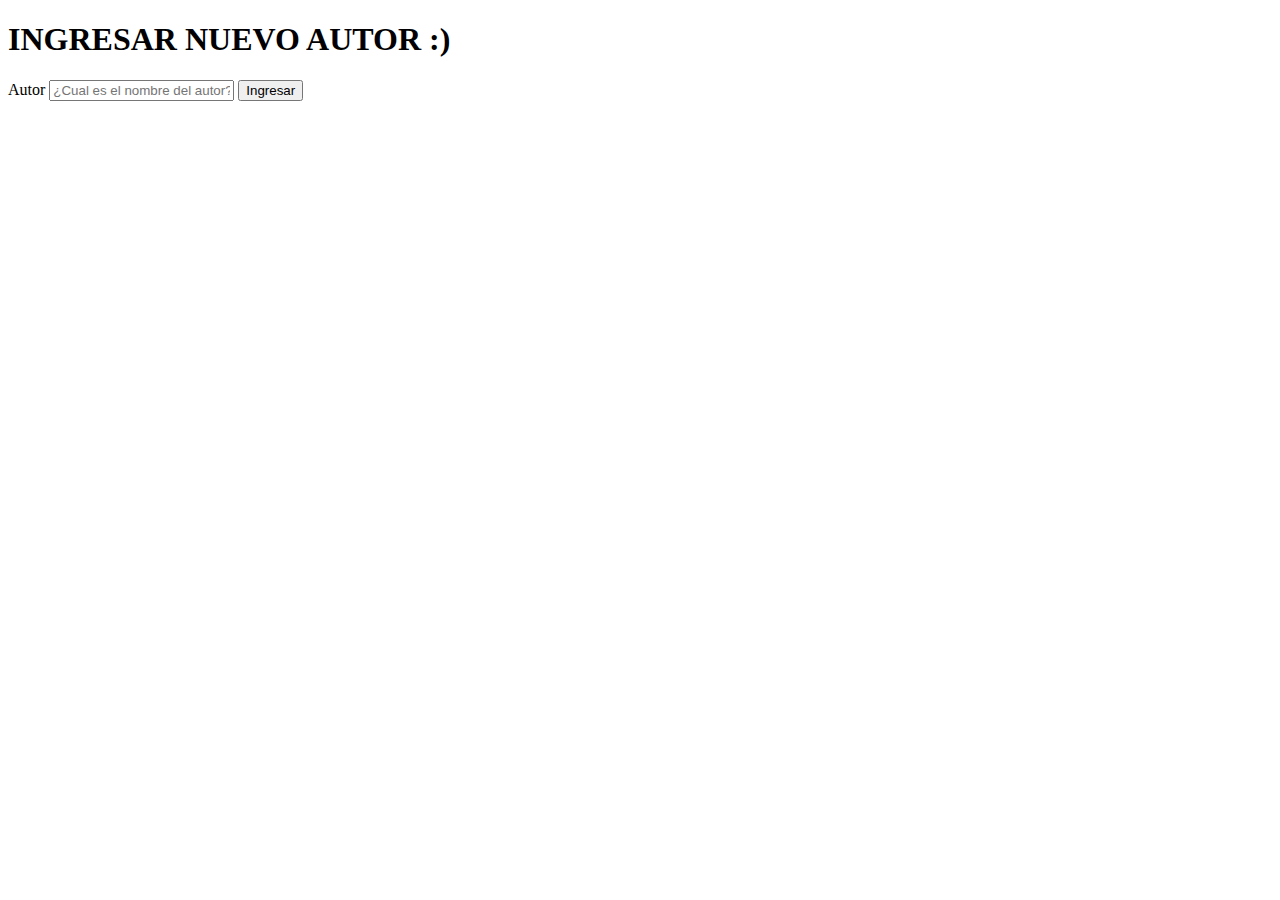
<file: InitializrSpringbootProject/src/main/resources/templates/author_register.html>
<!DOCTYPE html>
<html lang="en">
<head>
    <meta charset="UTF-8">
    <meta http-equiv="X-UA-Compatible" content="IE=edge">
    <meta name="viewport" content="width=device-width, initial-scale=1.0">
    
    <title>Author register</title>
    
    <link href="https://cdn.jsdelivr.net/npm/bootstrap@5.1.3/dist/css/bootstrap.min.css" rel="stylesheet"
        integrity="sha384-1BmE4kWBq78iYhFldvKuhfTAU6auU8tT94WrHftjDbrCEXSU1oBoqyl2QvZ6jIW3" crossorigin="anonymous">

</head>
<body>
    <header>
        <h1>INGRESAR NUEVO AUTOR :)</h1>
    </header>
    <main>
        <section>
            <article>
                <form action="/author/register" method="POST" enctype="multipart/form-data">

                    <label for="disabledTextInput" class="form-label">Autor</label>
                    <input type="text" id="nameAuthor" class="form-control" 
                    placeholder="¿Cual es el nombre del autor?" name="name">
                    
                    <button type="submit" class="btn btn-primary">Ingresar</button>
                </form>
            </article>
        </section>
    </main>
    
</body>
</html>
</file>
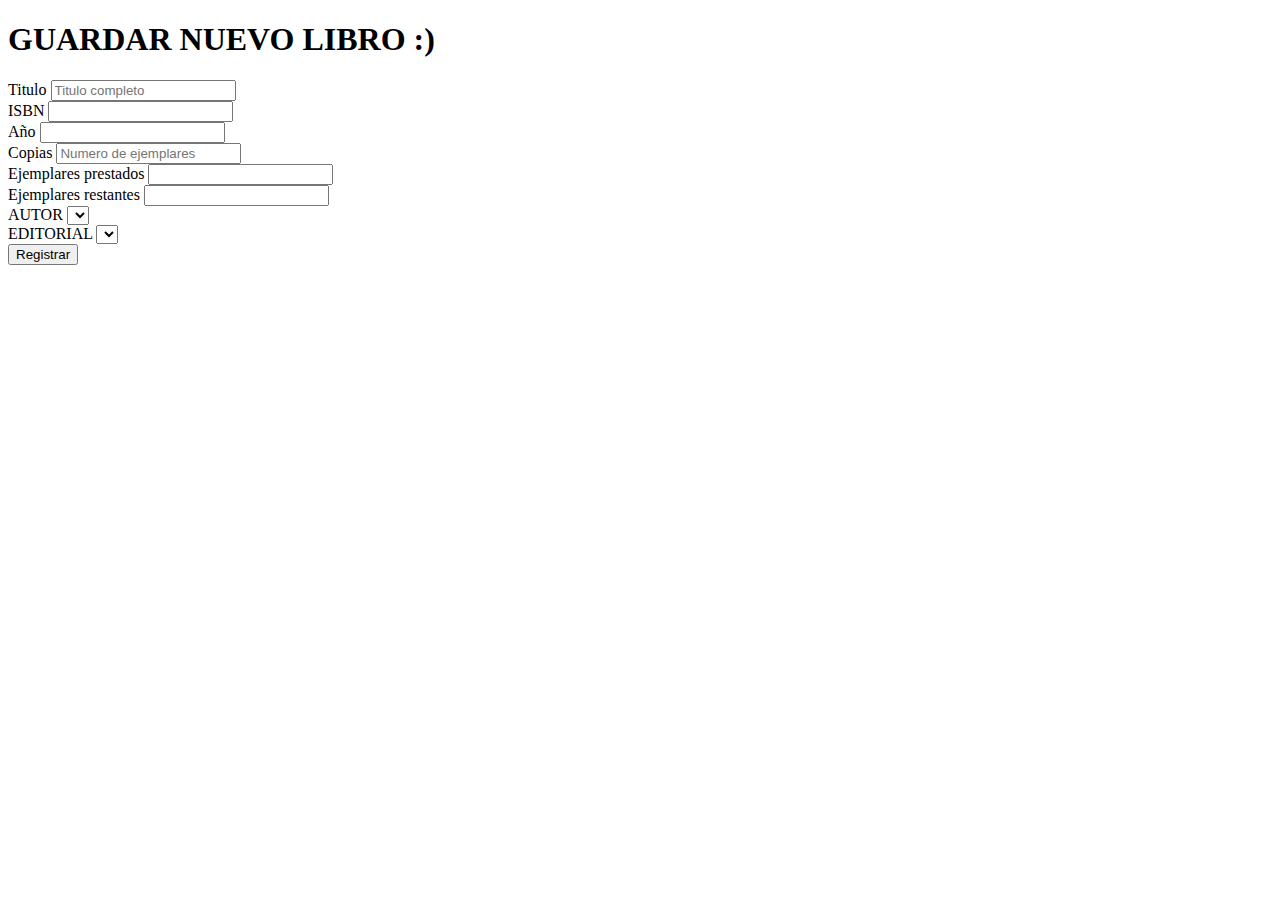
<file: InitializrSpringbootProject/src/main/resources/templates/book_register.html>
<!DOCTYPE html>
<html lang="en" xmlns="http://www.w3.org/1999/xhtml" xmlns:th="http://www.thymeleaf.org">
    <head>
        <meta charset="UTF-8">
        <meta http-equiv="X-UA-Compatible" content="IE=edge">
        <meta name="viewport" content="width=device-width, initial-scale=1.0">
        <title>Book register</title>
        
        <link href="https://cdn.jsdelivr.net/npm/bootstrap@5.1.3/dist/css/bootstrap.min.css" rel="stylesheet"
        integrity="sha384-1BmE4kWBq78iYhFldvKuhfTAU6auU8tT94WrHftjDbrCEXSU1oBoqyl2QvZ6jIW3" crossorigin="anonymous">

    </head>
    <body>
        <header>
            <h1>GUARDAR NUEVO LIBRO :)</h1>
        </header>
        <main>
            <section>
                <article>
                    <form action="/book/register" method="POST" enctype="multipart/form-data">
                        
                        <p th:if="${exito!=null}" th:text="${exito}"></p>
                        <p th:if="${error!=null}" th:text="${error}"></p>

                        <label for="disabledTextInput" class="form-label">Titulo</label>
                        <input type="text" id="Titulo" class="form-control" 
                               placeholder="Titulo completo" name="tittle">

                        <br>
                        <label for="disabledTextInput" class="form-label">ISBN</label>
                        <input type="text" id="isbn" class="form-control" name="isbn">

                        <br>
                        <label for="disabledTextInput" class="form-label">Año</label>
                        <input type="text" id="year" class="form-control" name="year">

                        <br>
                        <label for="disabledTextInput" class="form-label">Copias</label>
                        <input type="text" id="copias" class="form-control"
                               placeholder="Numero de ejemplares" name="copies">

                        <br>
                        <label for="disabledTextInput" class="form-label">Ejemplares prestados</label>
                        <input type="text" id="borrowedCopies" class="form-control" name="borrowedCopies">

                        <br>
                        <label for="disabledTextInput" class="form-label">Ejemplares restantes</label>
                        <input type="text" id="remainingCopies" class="form-control" name="remainingCopies">
                        <br>

                        <label>AUTOR</label>
                        <select class="form-control" name="idAuthor"> 
                            <option th:each="author : ${authors}" th:value="${author.id}" th:text="${author.name}"></option> 
                        </select>
                        
                        <br>
                        <label>EDITORIAL</label>
                        <select class="form-control" name="idEditorial"> 
                            <option th:each="editorial : ${editorials}" th:value="${editorial.id}" th:text="${editorial.name}"></option> 
                        </select>
                        <br>
                            
                        <button type="submit" class="btn btn-primary">Registrar</button>
                    </form>
                </article>
            </section>
        </main>
    </body>
</html>
</file>
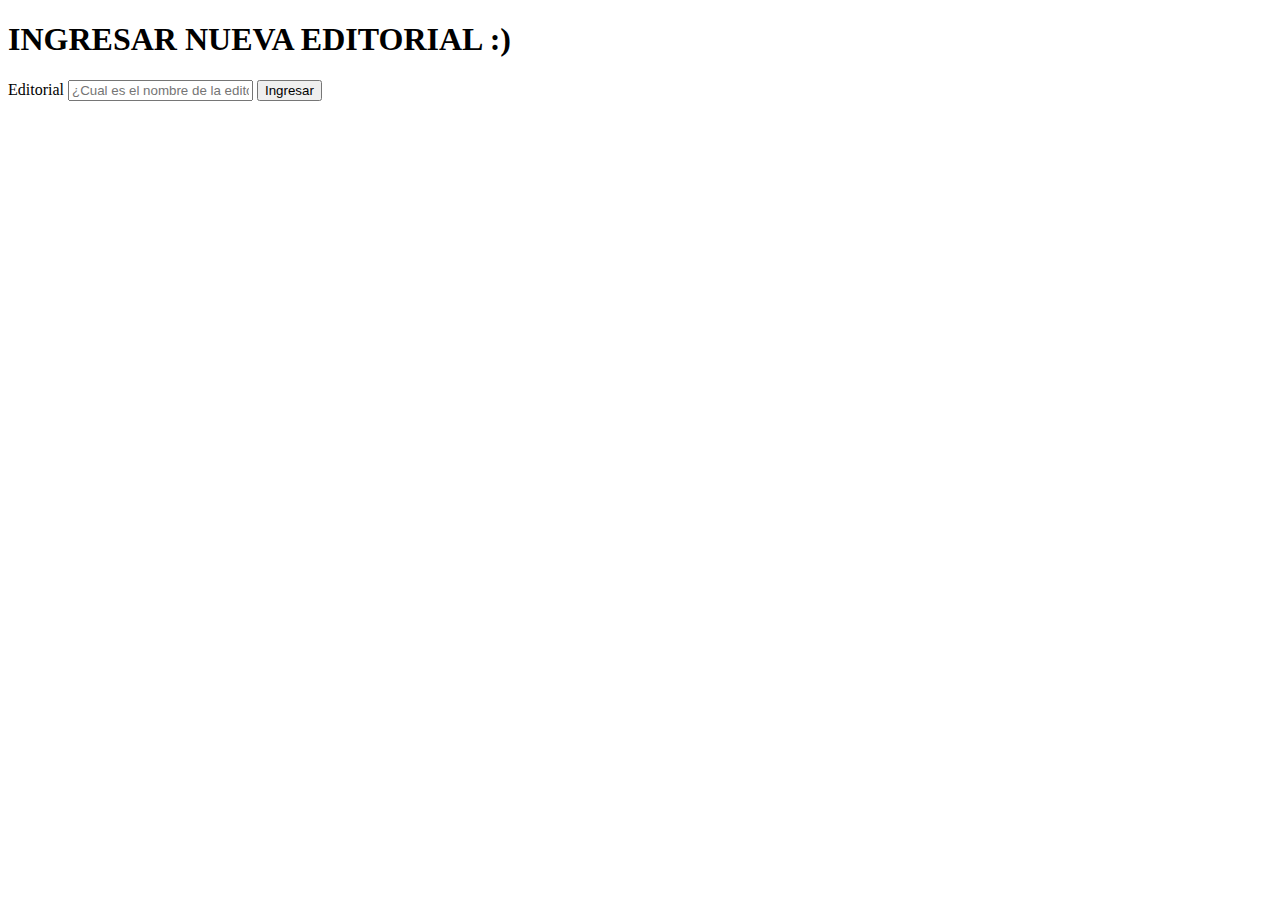
<file: InitializrSpringbootProject/src/main/resources/templates/editorial_register.html>
<!DOCTYPE html>
<html lang="en">
<head>
    <meta charset="UTF-8">
    <meta http-equiv="X-UA-Compatible" content="IE=edge">
    <meta name="viewport" content="width=device-width, initial-scale=1.0">
    <title>Editorial register</title>
    
    <link href="https://cdn.jsdelivr.net/npm/bootstrap@5.1.3/dist/css/bootstrap.min.css" rel="stylesheet"
        integrity="sha384-1BmE4kWBq78iYhFldvKuhfTAU6auU8tT94WrHftjDbrCEXSU1oBoqyl2QvZ6jIW3" crossorigin="anonymous">

</head>
<body>
    <header>
        <h1>INGRESAR NUEVA EDITORIAL :)</h1>
    </header>
    <main>
        <section>
            <form action="/editorial/register" method="POST" enctype="multipart/form-data">

                <label for="disabledTextInput" class="form-label">Editorial</label>
                <input type="text" id="nameEditorial" class="form-control" 
                placeholder="¿Cual es el nombre de la editorial?" name="name">
                
                <button type="submit" class="btn btn-primary">Ingresar</button>
            </form>
        </section>
    </main>
</body>
</html>
</file>
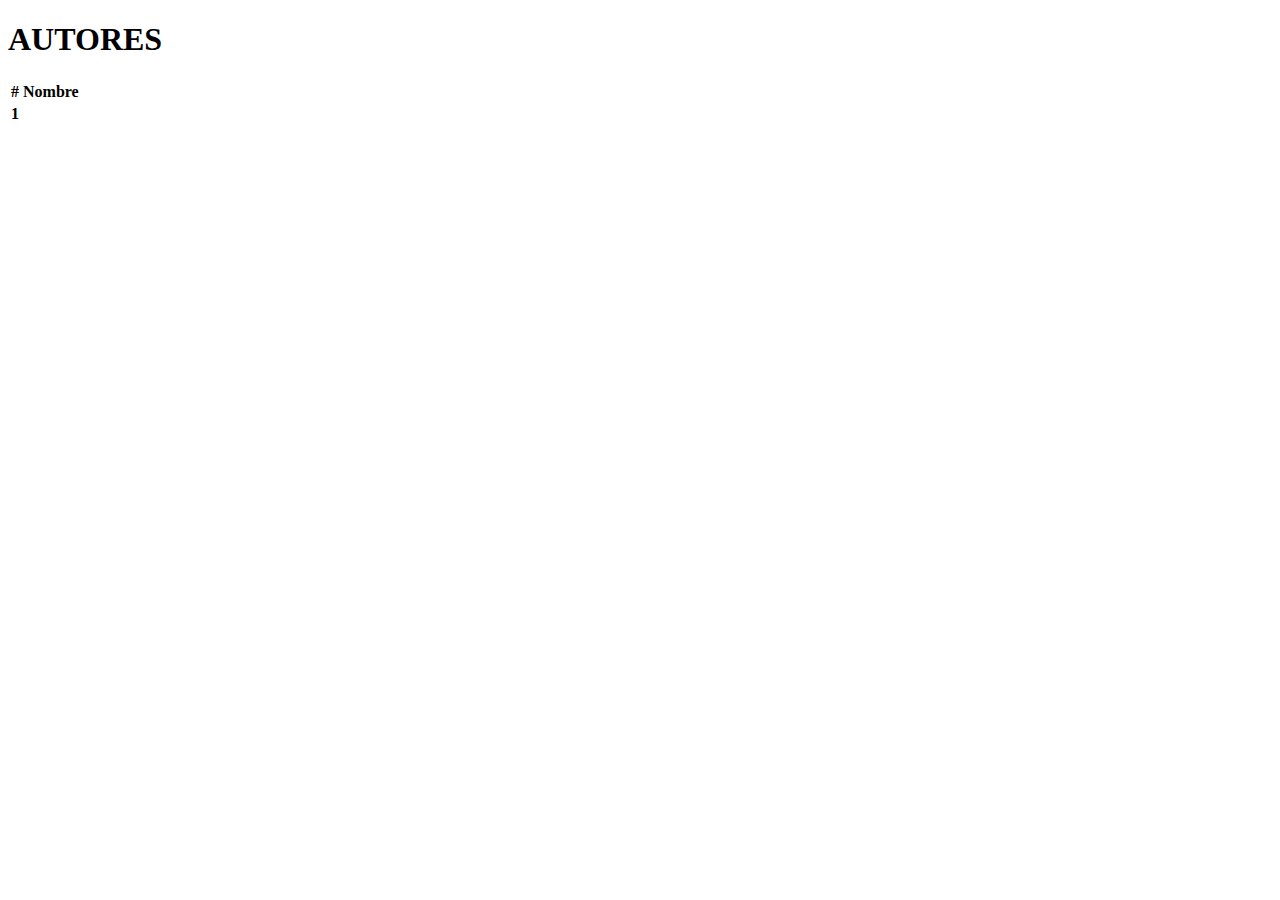
<file: InitializrSpringbootProject/src/main/resources/templates/my_authors.html>
<!DOCTYPE html>
<html lang="en" xmlns="http://www.w3.org/1999/xhtml" xmlns:th="http://www.thymeleaf.org">
<head>
    <meta charset="UTF-8">
    <meta http-equiv="X-UA-Compatible" content="IE=edge">
    <meta name="viewport" content="width=device-width, initial-scale=1.0">
    <title>My authors</title>

    <link href="https://cdn.jsdelivr.net/npm/bootstrap@5.1.3/dist/css/bootstrap.min.css" rel="stylesheet"
        integrity="sha384-1BmE4kWBq78iYhFldvKuhfTAU6auU8tT94WrHftjDbrCEXSU1oBoqyl2QvZ6jIW3" crossorigin="anonymous">

    
</head>
<body>
    <header>
        <h1>AUTORES</h1>
    </header>
    <section>
        <table class="table">
            <thead>
              <tr>
                <th scope="col">#</th>
                <th scope="col">Nombre</th>
              </tr>
            </thead>
            <tbody>
              <tr th:each="author:${authors}">
                <th scope="row">1</th>
                <td th:text="${author.getName}"></td>
              </tr>
            </tbody>
          </table>
    </section>
</body>
</html>
</file>
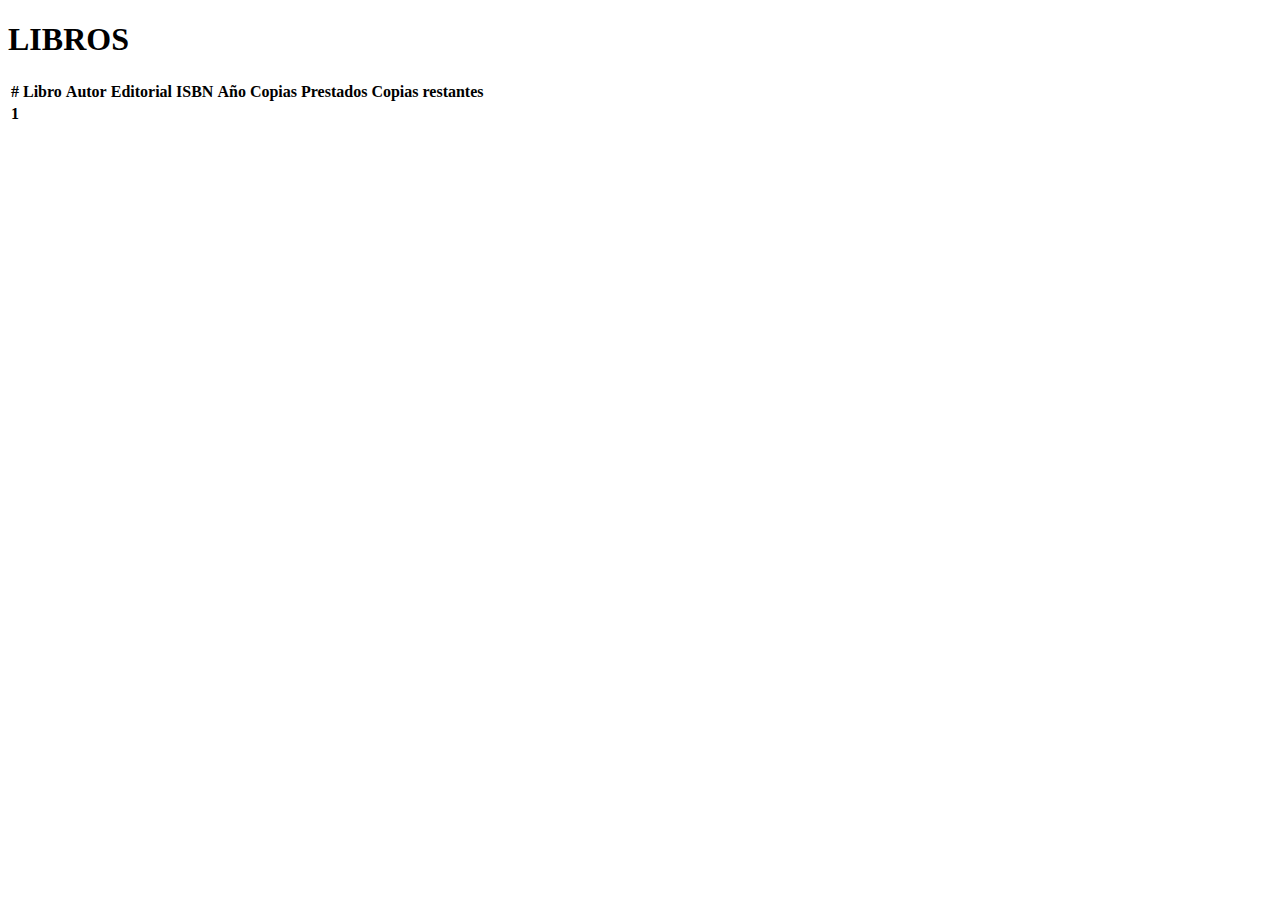
<file: InitializrSpringbootProject/src/main/resources/templates/my_books.html>
<!DOCTYPE html>
<html lang="en" xmlns="http://www.w3.org/1999/xhtml" xmlns:th="http://www.thymeleaf.org">
<head>
    <meta charset="UTF-8">
    <meta http-equiv="X-UA-Compatible" content="IE=edge">
    <meta name="viewport" content="width=device-width, initial-scale=1.0">
    <title>My books</title>

    <link href="https://cdn.jsdelivr.net/npm/bootstrap@5.1.3/dist/css/bootstrap.min.css" rel="stylesheet"
        integrity="sha384-1BmE4kWBq78iYhFldvKuhfTAU6auU8tT94WrHftjDbrCEXSU1oBoqyl2QvZ6jIW3" crossorigin="anonymous">

    
</head>
<body>
    <header>
        <h1>LIBROS</h1>
    </header>
    <section>
        <table class="table">
            <thead>
              <tr>
                <th scope="col">#</th>
                <th scope="col">Libro</th>
                <th scope="col">Autor</th>
                <th scope="col">Editorial</th>
                <th scope="col">ISBN</th>
                <th scope="col">Año</th>
                <th scope="col">Copias</th>
                <th scope="col">Prestados</th>
                <th scope="col">Copias restantes</th>
              </tr>
            </thead>
            <tbody>
              <tr th:each="book:${books}">
                <th scope="row">1</th>
                <td th:text="${book.titttle}"></td>
                <td th:text="${book.author}"></td>
                <td th:text="${book.editrorial}"></td>
                <td th:text="${book.isbn}"></td>
                <td th:text="${book.year}"></td>
                <td th:text="${book.copies}"></td>
                <td th:text="${book.borrowedCopies}"></td>
                <td th:text="${book.remainingCopies"></td>
              </tr>
            </tbody>
          </table>
    </section>
</body>
</html>
</file>
